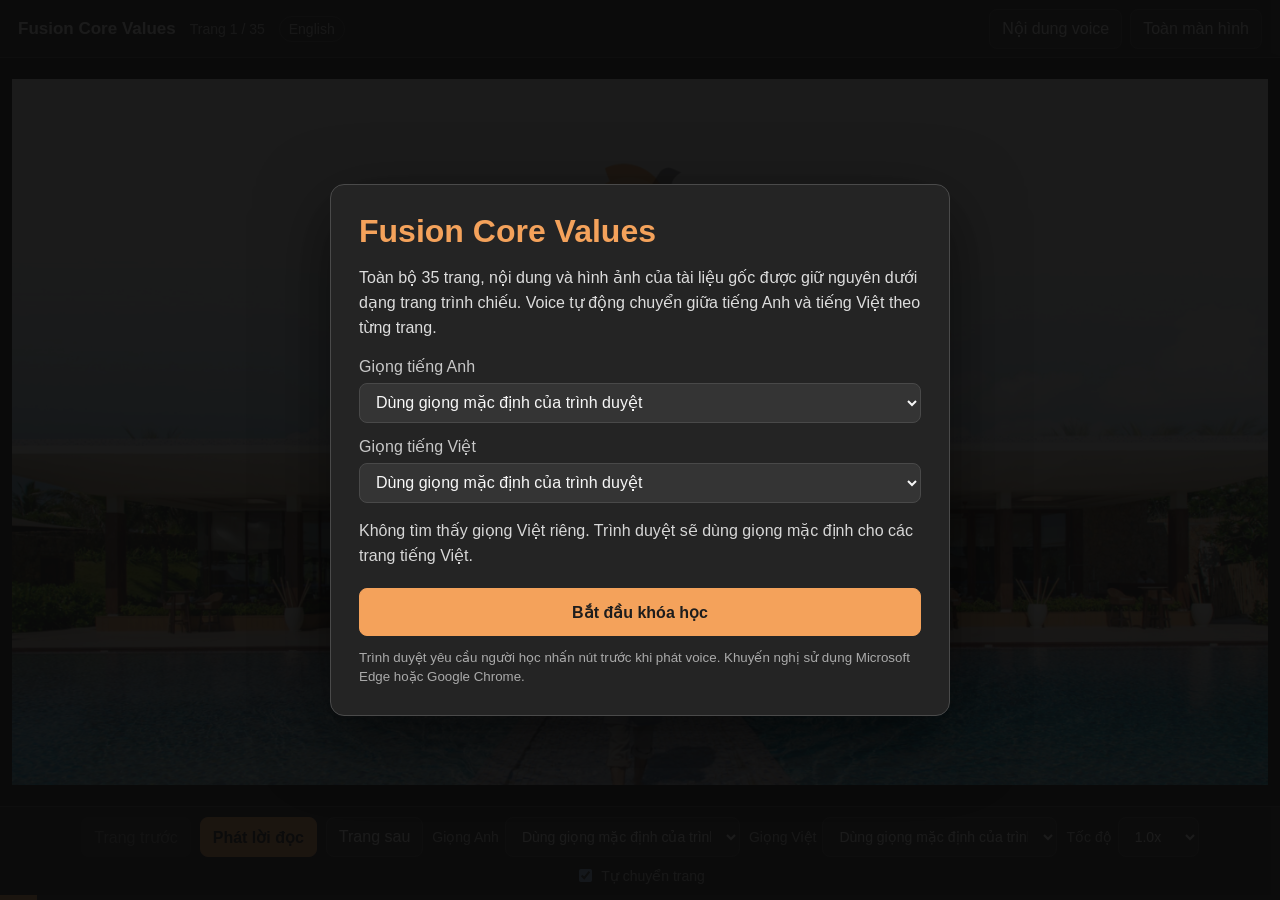
<file: index.html>
<!doctype html>
<html lang="vi">
<head>
  <meta charset="utf-8">
  <meta name="viewport" content="width=device-width, initial-scale=1, viewport-fit=cover">
  <meta http-equiv="X-UA-Compatible" content="IE=edge">
  <title>Fusion Core Values</title>
  <link rel="stylesheet" href="style.css">
</head>
<body>
  <main id="course" aria-label="Fusion Core Values">
    <header class="topbar">
      <div class="brand-block">
        <strong>Fusion Core Values</strong>
        <span id="statusText">Trang 1 / 35</span>
        <span id="languageText" class="language-pill">English</span>
      </div>
      <div class="header-actions">
        <button id="captionsBtn" type="button" aria-pressed="false">Nội dung voice</button>
        <button id="fullscreenBtn" type="button">Toàn màn hình</button>
      </div>
    </header>

    <section class="stage" aria-live="polite">
      <img id="slideImage" src="assets/slides/slide-01.jpg" alt="Trang 1 trên 35">
    </section>

    <section id="captionPanel" class="caption-panel" hidden>
      <div id="captionText"></div>
    </section>

    <section class="controls" aria-label="Điều khiển khóa học">
      <button id="prevBtn" type="button">Trang trước</button>
      <button id="playBtn" class="primary" type="button">Phát lời đọc</button>
      <button id="nextBtn" type="button">Trang sau</button>
      <label class="select-label">Giọng Anh
        <select id="englishVoiceSelect" aria-label="Giọng tiếng Anh"></select>
      </label>
      <label class="select-label">Giọng Việt
        <select id="vietnameseVoiceSelect" aria-label="Giọng tiếng Việt"></select>
      </label>
      <label class="select-label">Tốc độ
        <select id="rateSelect" aria-label="Tốc độ đọc">
          <option value="0.85">0.85x</option>
          <option value="1" selected>1.0x</option>
          <option value="1.1">1.1x</option>
          <option value="1.25">1.25x</option>
        </select>
      </label>
      <label class="check-label"><input id="autoNext" type="checkbox" checked> Tự chuyển trang</label>
    </section>

    <div class="progress-track" aria-hidden="true"><div id="progressBar"></div></div>
  </main>

  <div id="startOverlay" class="start-overlay">
    <div class="start-card" role="dialog" aria-modal="true" aria-labelledby="startTitle">
      <h1 id="startTitle">Fusion Core Values</h1>
      <p>Toàn bộ 35 trang, nội dung và hình ảnh của tài liệu gốc được giữ nguyên dưới dạng trang trình chiếu. Voice tự động chuyển giữa tiếng Anh và tiếng Việt theo từng trang.</p>
      <label>Giọng tiếng Anh
        <select id="startEnglishVoiceSelect" aria-label="Chọn giọng tiếng Anh"></select>
      </label>
      <label>Giọng tiếng Việt
        <select id="startVietnameseVoiceSelect" aria-label="Chọn giọng tiếng Việt"></select>
      </label>
      <p id="supportMessage">Đang tải danh sách voice của trình duyệt...</p>
      <button id="startBtn" type="button" class="primary large">Bắt đầu khóa học</button>
      <small>Trình duyệt yêu cầu người học nhấn nút trước khi phát voice. Khuyến nghị sử dụng Microsoft Edge hoặc Google Chrome.</small>
    </div>
  </div>

  <noscript>Gói SCORM này cần JavaScript để hoạt động.</noscript>
  <script src="narration.js"></script>
  <script src="scorm.js"></script>
  <script src="app.js"></script>
</body>
</html>
</file>
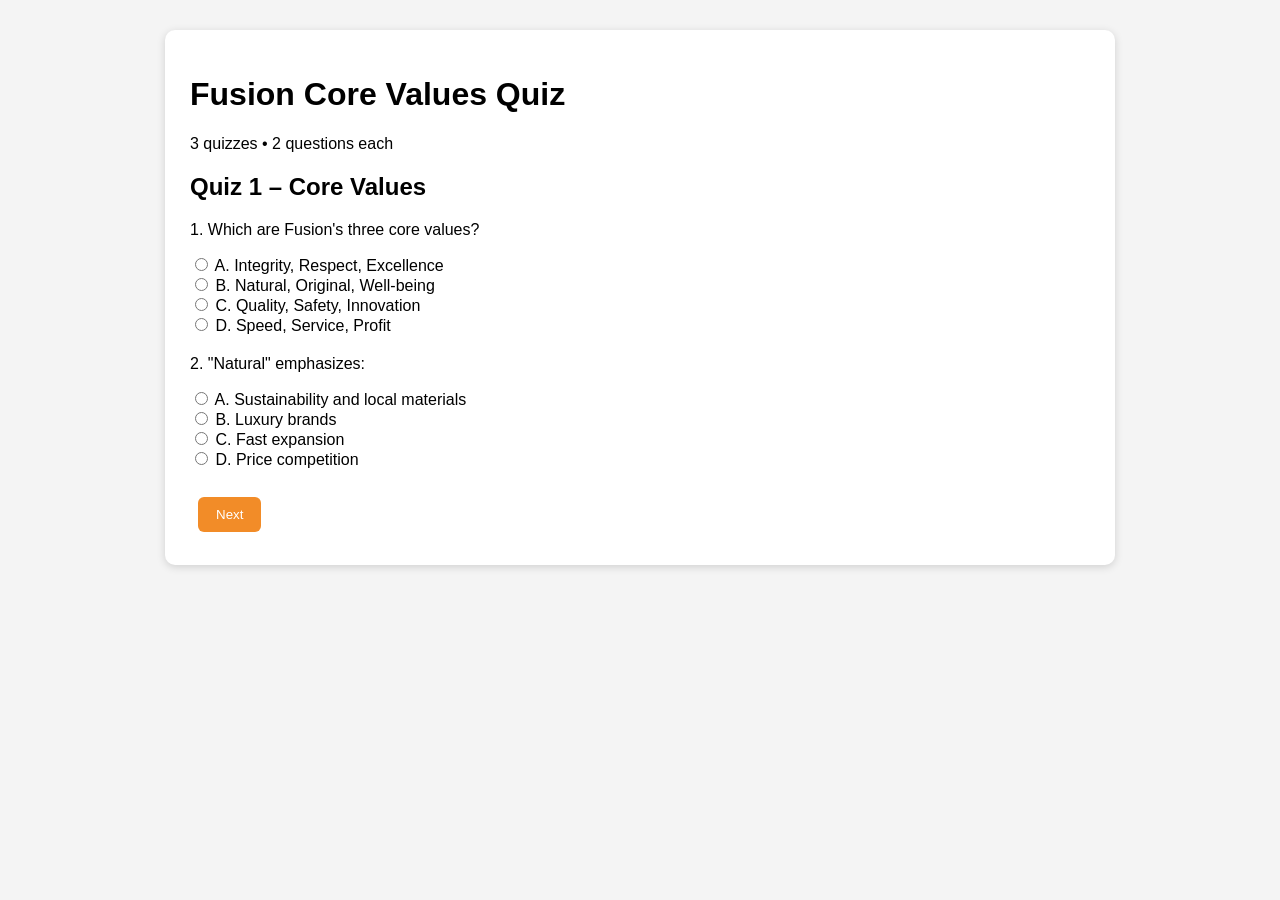
<file: Fusion_Core_Values_Quiz_SCORM.html>
<!DOCTYPE html>
<html lang="en">
<head>
<meta charset="UTF-8">
<meta name="viewport" content="width=device-width,initial-scale=1">
<title>Fusion Core Values Quiz</title>
<style>
body{font-family:Arial,sans-serif;background:#f4f4f4;margin:0}
.container{max-width:900px;margin:30px auto;background:#fff;padding:25px;border-radius:10px;box-shadow:0 2px 8px rgba(0,0,0,.15)}
.quiz{display:none}.quiz.active{display:block}
.question{margin:20px 0}
button{padding:10px 18px;margin:8px;border:none;border-radius:6px;background:#f28c28;color:#fff;cursor:pointer}
.result{font-weight:bold;font-size:20px;margin-top:20px}
.correct{color:green}.wrong{color:red}
</style>
</head>
<body>
<div class="container">
<h1>Fusion Core Values Quiz</h1>
<p>3 quizzes • 2 questions each</p>

<div class="quiz active">
<h2>Quiz 1 – Core Values</h2>
<div class="question">
<p>1. Which are Fusion's three core values?</p>
<label><input type=radio name=q1 value=0> A. Integrity, Respect, Excellence</label><br>
<label><input type=radio name=q1 value=1> B. Natural, Original, Well-being</label><br>
<label><input type=radio name=q1 value=0> C. Quality, Safety, Innovation</label><br>
<label><input type=radio name=q1 value=0> D. Speed, Service, Profit</label>
</div>
<div class="question">
<p>2. "Natural" emphasizes:</p>
<label><input type=radio name=q2 value=1> A. Sustainability and local materials</label><br>
<label><input type=radio name=q2 value=0> B. Luxury brands</label><br>
<label><input type=radio name=q2 value=0> C. Fast expansion</label><br>
<label><input type=radio name=q2 value=0> D. Price competition</label>
</div>
<button onclick="nextQuiz(0)">Next</button>
</div>

<div class="quiz">
<h2>Quiz 2 – Original</h2>
<div class="question">
<p>3. The "Original" value encourages employees to:</p>
<label><input type=radio name=q3 value=0>A. Follow routines only</label><br>
<label><input type=radio name=q3 value=1>B. Think creatively and innovate</label><br>
<label><input type=radio name=q3 value=0>C. Avoid change</label><br>
<label><input type=radio name=q3 value=0>D. Copy competitors</label>
</div>
<div class="question">
<p>4. Original guest service focuses on:</p>
<label><input type=radio name=q4 value=0>A. Lowest prices</label><br>
<label><input type=radio name=q4 value=1>B. Creative, memorable guest experiences</label><br>
<label><input type=radio name=q4 value=0>C. Self-service only</label><br>
<label><input type=radio name=q4 value=0>D. Standardized interactions</label>
</div>
<button onclick="nextQuiz(1)">Next</button>
</div>

<div class="quiz">
<h2>Quiz 3 – Well-being</h2>
<div class="question">
<p>5. Well-being promotes:</p>
<label><input type=radio name=q5 value=1>A. Holistic wellness for guests and employees</label><br>
<label><input type=radio name=q5 value=0>B. Luxury only</label><br>
<label><input type=radio name=q5 value=0>C. Faster check-in only</label><br>
<label><input type=radio name=q5 value=0>D. Cost reduction only</label>
</div>
<div class="question">
<p>6. Which is part of Well-being?</p>
<label><input type=radio name=q6 value=0>A. Ignoring nutrition</label><br>
<label><input type=radio name=q6 value=0>B. More paperwork</label><br>
<label><input type=radio name=q6 value=1>C. Wellness programs and healthy environments</label><br>
<label><input type=radio name=q6 value=0>D. Fewer employee benefits</label>
</div>
<button onclick="finish()">Finish</button>
<div class="result" id="result"></div>
</div>

</div>

<script>
const quizzes=document.querySelectorAll('.quiz');
function nextQuiz(i){
 quizzes[i].classList.remove('active');
 quizzes[i+1].classList.add('active');
}
function finish(){
 let score=0;
 document.querySelectorAll('input[type=radio]:checked').forEach(e=>score+=Number(e.value));
 document.getElementById('result').innerHTML="Score: "+score+"/6";
}
</script>
</body>
</html>
</file>
<file: style.css>
:root {
  color-scheme: dark;
  font-family: Arial, Helvetica, sans-serif;
  --bg: #141414;
  --panel: #242424;
  --text: #f7f7f7;
  --muted: #c7c7c7;
  --accent: #f4a25b;
  --border: #494949;
}
* { box-sizing: border-box; }
html, body { margin: 0; min-height: 100%; background: var(--bg); color: var(--text); }
body { overflow-x: hidden; }
button, select { font: inherit; }
button, select {
  min-height: 40px;
  border: 1px solid var(--border);
  border-radius: 8px;
  background: #343434;
  color: var(--text);
  padding: 8px 12px;
}
button { cursor: pointer; }
button:hover { border-color: #818181; }
button:focus-visible, select:focus-visible, input:focus-visible { outline: 3px solid rgba(244,162,91,.7); outline-offset: 2px; }
button.primary { background: var(--accent); color: #1d1d1d; border-color: var(--accent); font-weight: 700; }
button:disabled { opacity: .45; cursor: not-allowed; }
#course { width: 100%; min-height: 100vh; display: flex; flex-direction: column; }
.topbar {
  min-height: 58px;
  display: flex;
  justify-content: space-between;
  align-items: center;
  gap: 16px;
  padding: 8px 18px;
  background: var(--panel);
  border-bottom: 1px solid var(--border);
}
.brand-block { display: flex; align-items: baseline; gap: 14px; flex-wrap: wrap; }
.brand-block strong { font-size: 17px; }
.brand-block span { color: var(--muted); font-size: 14px; }
.language-pill { border: 1px solid var(--border); border-radius: 999px; padding: 4px 9px; }
.header-actions { display: flex; gap: 8px; }
.stage {
  flex: 1 1 auto;
  display: flex;
  align-items: center;
  justify-content: center;
  padding: 12px;
  min-height: 0;
}
.stage img {
  display: block;
  max-width: 100%;
  max-height: calc(100vh - 170px);
  width: auto;
  height: auto;
  object-fit: contain;
  background: white;
  box-shadow: 0 4px 28px rgba(0,0,0,.48);
}
.caption-panel {
  width: min(1180px, calc(100% - 24px));
  margin: 0 auto 8px;
  padding: 12px 16px;
  background: #202020;
  border: 1px solid var(--border);
  border-radius: 8px;
  color: #eee;
  line-height: 1.5;
  max-height: 150px;
  overflow: auto;
}
.controls {
  display: flex;
  align-items: center;
  justify-content: center;
  gap: 9px;
  flex-wrap: wrap;
  padding: 10px 14px;
  background: var(--panel);
  border-top: 1px solid var(--border);
}
.select-label, .check-label { display: flex; align-items: center; gap: 6px; color: var(--muted); font-size: 14px; }
.select-label select { max-width: 235px; }
.progress-track { height: 5px; width: 100%; background: #303030; }
#progressBar { height: 100%; width: 2.85%; background: var(--accent); transition: width .25s ease; }
.start-overlay[hidden] { display: none; }
.start-overlay {
  position: fixed;
  inset: 0;
  z-index: 10;
  display: grid;
  place-items: center;
  padding: 20px;
  background: rgba(10,10,10,.93);
}
.start-card {
  width: min(620px, 100%);
  max-height: calc(100vh - 40px);
  overflow: auto;
  background: #242424;
  border: 1px solid #4a4a4a;
  border-radius: 14px;
  padding: 28px;
  box-shadow: 0 22px 70px rgba(0,0,0,.58);
}
.start-card h1 { margin: 0 0 12px; color: var(--accent); }
.start-card p { color: #ddd; line-height: 1.55; }
.start-card label { display: grid; gap: 7px; margin: 14px 0; color: var(--muted); }
.start-card .large { width: 100%; min-height: 48px; margin-top: 4px; }
.start-card small { display: block; margin-top: 13px; color: #aaa; line-height: 1.4; }
#supportMessage { color: #d7d7d7; }
@media (max-width: 820px) {
  .topbar { align-items: flex-start; }
  .header-actions { flex-wrap: wrap; justify-content: flex-end; }
  .stage img { max-height: calc(100vh - 250px); }
  .controls { justify-content: stretch; }
  .controls > button { flex: 1 1 30%; }
  .select-label { flex: 1 1 45%; }
  .select-label select { flex: 1; max-width: none; }
}
@media (prefers-reduced-motion: reduce) {
  * { scroll-behavior: auto !important; transition: none !important; }
}
</file>
